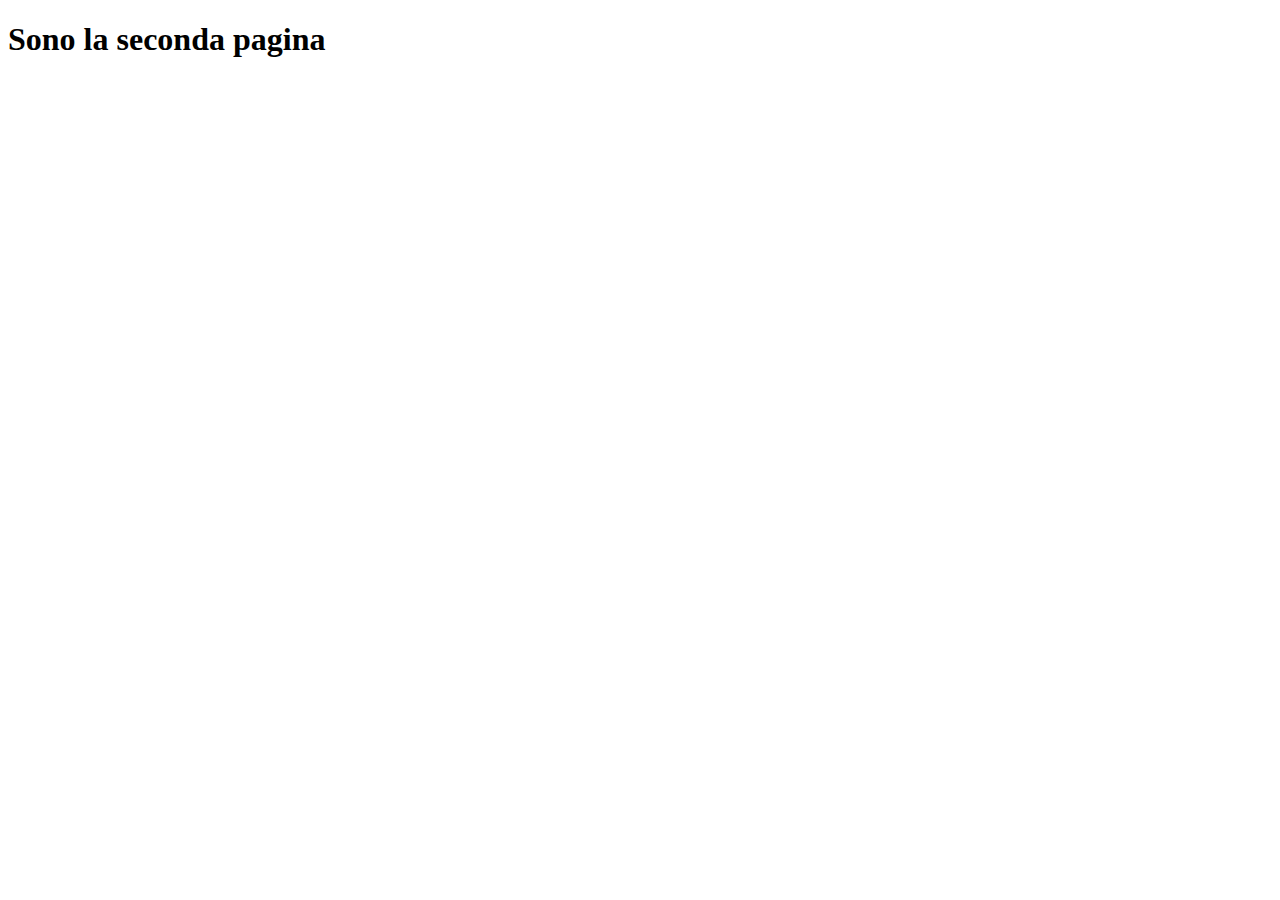
<file: second-page.html>
<!DOCTYPE html>
<html lang="en">
<head>
    <meta charset="UTF-8">
    <meta name="viewport" content="width=device-width, initial-scale=1.0">
    <title>Document</title>
</head>
<body>
    <h1>Sono la seconda pagina</h1>
</body>
</html>
</file>
